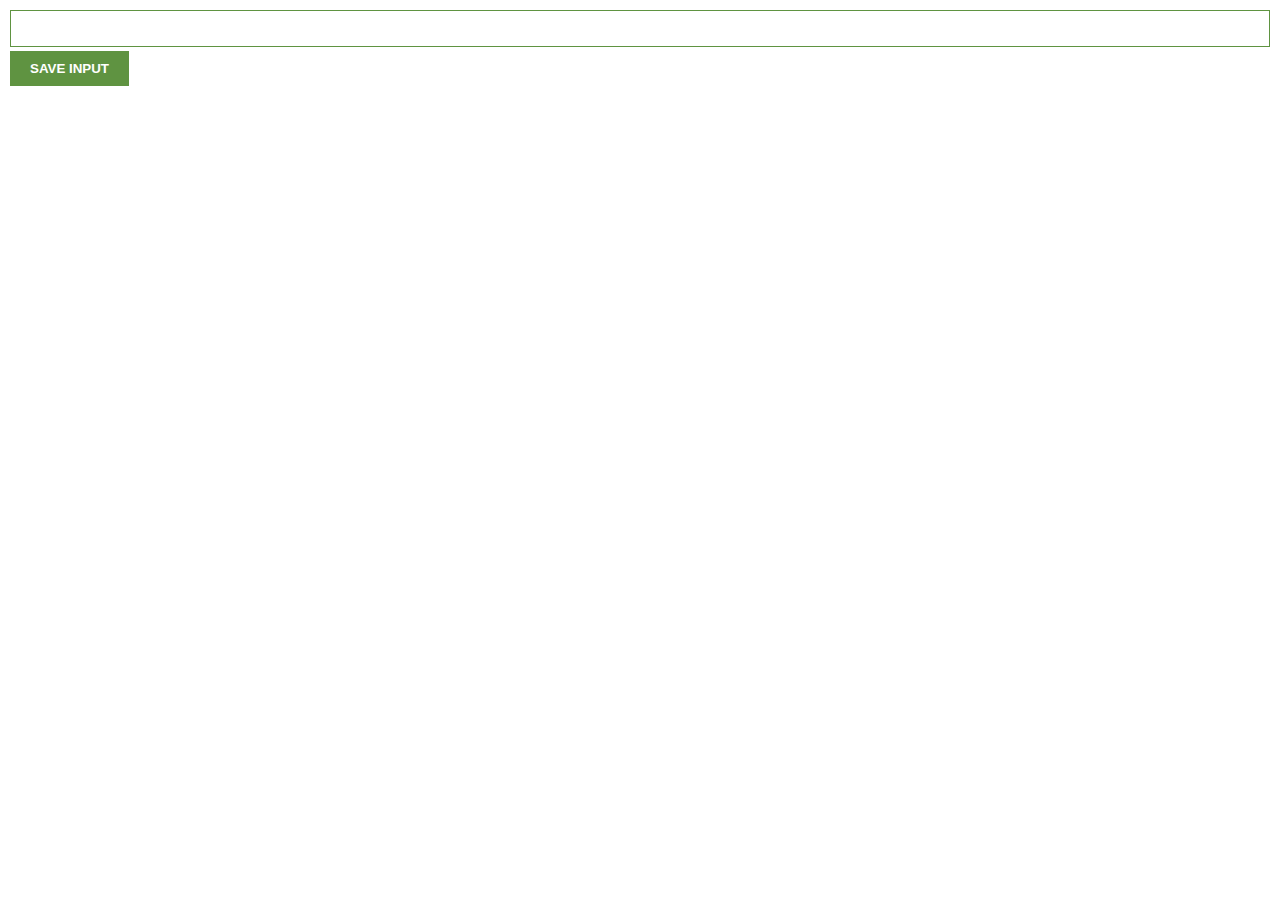
<file: freeCodeCamp/Chrome Extension/index.html>
<html>
    <head>
        <link rel="stylesheet" href="index.css">
    </head>
    <body>
        <input type="text" id="input-el">
        <button id="input-btn">SAVE INPUT</button>
        <ul id="ul-el"></ul>
        <script src="index.js"></script>
    </body>
</html>
</file>
<file: freeCodeCamp/Chrome Extension/index.css>
body {
    margin: 0;
    padding: 10px;
    font-family: Arial, Helvetica, sans-serif;
    min-width: 400px;
}

input {
    width: 100%;
    padding: 10px;
    box-sizing: border-box;
    border:1px solid #5f9341;
    margin-bottom: 4px;
}

button {
    background: #5f9341;
    color: rgb(255, 255, 255);
    padding: 10px 20px;
    border: none;
    font-weight: bold;
}

ul {
    margin-top: 20px;
    color: #5f9341;
    list-style-type: none;
    padding-left: 0;
}

li {
    margin-top: 5px;
    color: #5f9341;
}

a {
    color: #5f9341;
}
</file>
